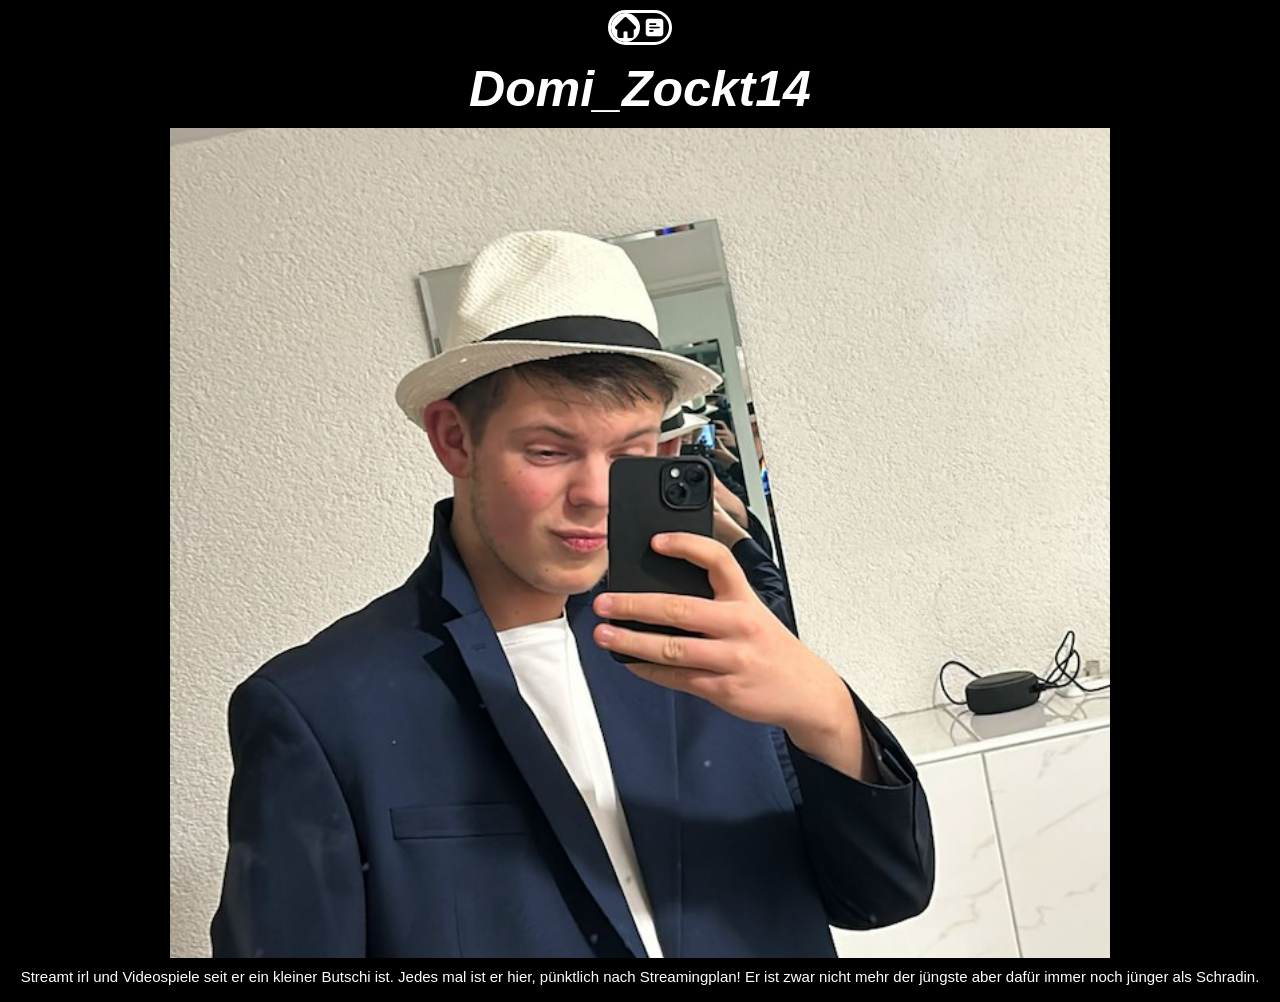
<file: html/index.html>
<!doctype html>
<html lang="en">
  <head>
    <meta charset="UTF-8" />
    <meta name="viewport" content="width=device-width, initial-scale=1.0" />
    <title>About me</title>
    <link rel="stylesheet" href="../css/index.css" />
    <link rel="icon" href="../assets/icon.jpeg" />
  </head>
  <body>
    <nav>
      <a href="/html/index.html" class="nav__elem active">
        <img src="../assets/home.png" alt="" class="nav__icon" />
      </a>
      <a href="/html/impressum.html" class="nav__elem">
        <img src="../assets/paragraph.png" alt="" class="nav__icon" />
      </a>
    </nav>

    <article>
      <h1>Domi_Zockt14</h1>
      <img
        src="../assets/witti.png"
        alt="Ein Bild von Dominik"
        class="about-me__img"
      />
      <p>
        Streamt irl und Videospiele seit er ein kleiner Butschi ist. Jedes mal
        ist er hier, pünktlich nach Streamingplan! Er ist zwar nicht mehr der
        jüngste aber dafür immer noch jünger als Schradin.
      </p>
    </article>
  </body>
</html>
</file>
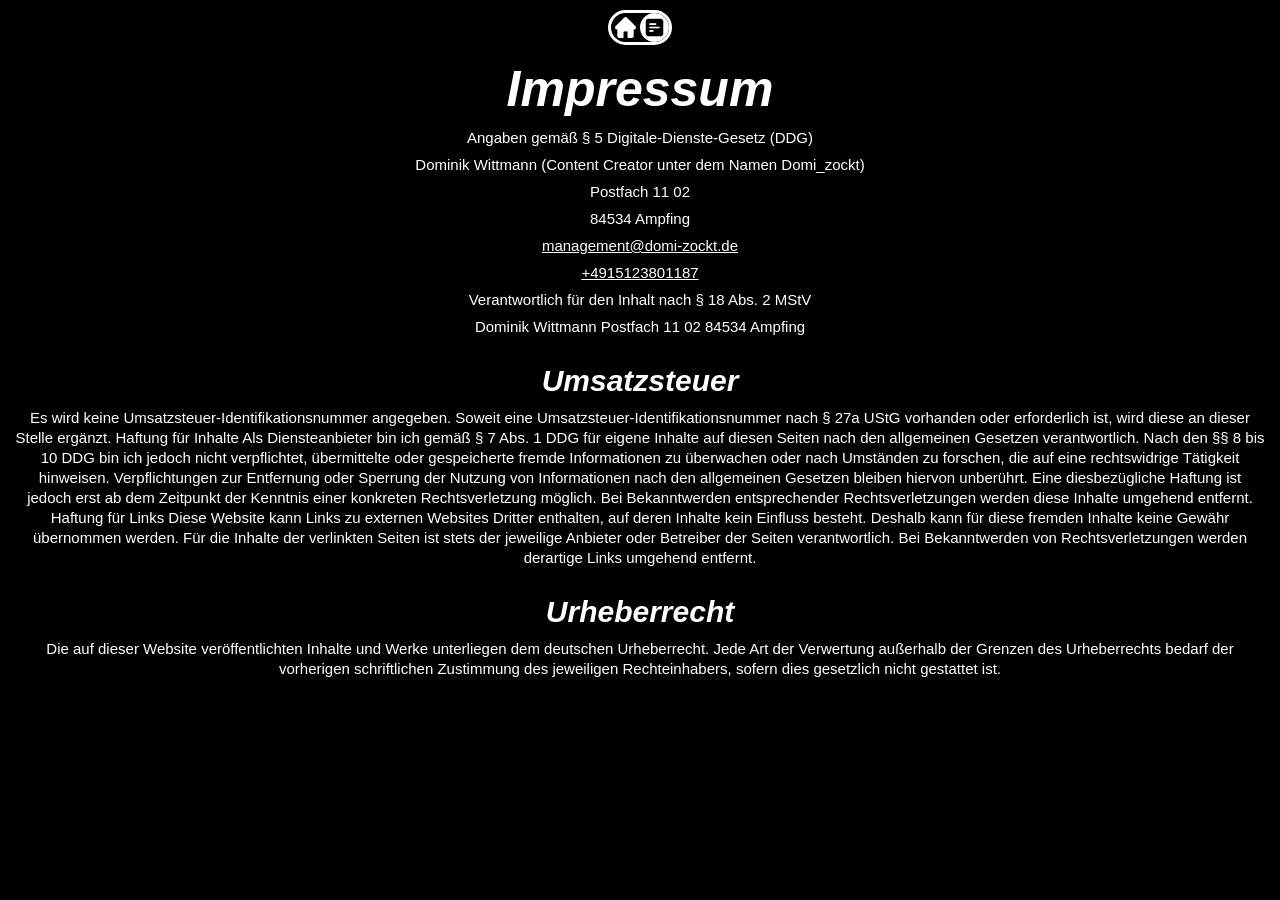
<file: html/impressum.html>
<!doctype html>
<html lang="en">
  <head>
    <meta charset="UTF-8" />
    <meta name="viewport" content="width=device-width, initial-scale=1.0" />
    <title>Domi-Zockt14 Impressum</title>
    <link rel="stylesheet" href="/css/index.css" />
    <link rel="icon" href="/assets/icon.jpeg" type="image/jpeg" />
  </head>
  <body>
    <nav>
      <a href="/html/index.html" class="nav__elem">
        <img src="../assets/home.png" alt="" class="nav__icon" />
      </a>
      <a href="/html/impressum.html" class="nav__elem active">
        <img src="../assets/paragraph.png" alt="" class="nav__icon" />
      </a>
    </nav>

    <section class="impressum">
      <h1>Impressum</h1>
      <div class="impressum__info">
        <p>Angaben gemäß § 5 Digitale-Dienste-Gesetz (DDG)</p>
        <p>Dominik Wittmann (Content Creator unter dem Namen Domi_zockt)</p>
        <p>Postfach 11 02</p>
        <p>84534 Ampfing</p>
        <a href="mailto:management@domi-zockt.de">management@domi-zockt.de</a>
        <a href="tel:+4915123801187">+4915123801187</a>
        <p>Verantwortlich für den Inhalt nach § 18 Abs. 2 MStV</p>
        <p>Dominik Wittmann Postfach 11 02 84534 Ampfing
        </p>
      </div>
    </section>

    <section class="ust">
      <h2>Umsatzsteuer</h2>
      <p>
        Es wird keine Umsatzsteuer-Identifikationsnummer angegeben. Soweit eine
        Umsatzsteuer-Identifikationsnummer nach § 27a UStG vorhanden oder
        erforderlich ist, wird diese an dieser Stelle ergänzt. Haftung für
        Inhalte Als Diensteanbieter bin ich gemäß § 7 Abs. 1 DDG für eigene
        Inhalte auf diesen Seiten nach den allgemeinen Gesetzen verantwortlich.
        Nach den §§ 8 bis 10 DDG bin ich jedoch nicht verpflichtet, übermittelte
        oder gespeicherte fremde Informationen zu überwachen oder nach Umständen
        zu forschen, die auf eine rechtswidrige Tätigkeit hinweisen.
        Verpflichtungen zur Entfernung oder Sperrung der Nutzung von
        Informationen nach den allgemeinen Gesetzen bleiben hiervon unberührt.
        Eine diesbezügliche Haftung ist jedoch erst ab dem Zeitpunkt der
        Kenntnis einer konkreten Rechtsverletzung möglich. Bei Bekanntwerden
        entsprechender Rechtsverletzungen werden diese Inhalte umgehend
        entfernt. Haftung für Links Diese Website kann Links zu externen
        Websites Dritter enthalten, auf deren Inhalte kein Einfluss besteht.
        Deshalb kann für diese fremden Inhalte keine Gewähr übernommen werden.
        Für die Inhalte der verlinkten Seiten ist stets der jeweilige Anbieter
        oder Betreiber der Seiten verantwortlich. Bei Bekanntwerden von
        Rechtsverletzungen werden derartige Links umgehend entfernt.
      </p>
    </section>

    <section class="urheberrecht">
      <h2>Urheberrecht</h2>
      <p>
        Die auf dieser Website veröffentlichten Inhalte und Werke unterliegen
        dem deutschen Urheberrecht. Jede Art der Verwertung außerhalb der
        Grenzen des Urheberrechts bedarf der vorherigen schriftlichen Zustimmung
        des jeweiligen Rechteinhabers, sofern dies gesetzlich nicht gestattet
        ist.
      </p>
    </section>
  </body>
</html>
</file>
<file: css/index.css>
:root {
    --background-color: black;
    --primary-color: white;
    --default-font-size: 1.5rem;
}

html {
    font-size: 62.5%;
    font-family: sans-serif
}

body {
    display:flex;
    flex-direction: column;
    align-items: center;
    text-align: center;
    background-color: var(--background-color);
    margin-top: 4rem;
}

h1 {
    font-size: 5rem;
}

h2 {
    font-size: 3rem;
}

h1, h2 {
    font-style: oblique;
    color:var(--primary-color);
    margin: 2rem 0 1rem;
}

.impressum__info a,
p {
    font-size: var(--default-font-size);
    color:var(--primary-color);
    margin: 7px;
    line-height: calc(var(--default-font-size) + .5rem);
    text-align: center;
    min-width: 0;
    /* links are inline by default*/
    display: block;
}

nav {
    display: flex;
    justify-content: center;
    justify-self: center;
    background-color: var(--background-color);
    overflow: hidden;
    box-sizing: border-box;
    height: 3.5rem;
    margin: 1rem 0 2rem;
    border-radius: 25px;
    position: fixed;
    border: 3px solid var(--primary-color);
    top: 0;
    width:fit-content;
}

.nav__elem {
    border-radius: 50%;
    aspect-ratio: 1/1;
    height: 100%;
    display: flex;
    justify-content: center;
    align-items: center;
}

.nav__icon {
    height: 70%;
    aspect-ratio: 1/1;
    filter: brightness(0) invert(1);
}

.nav__elem.active{
    background: var(--primary-color);
}

.nav__elem.active .nav__icon {
    filter: brightness(1) invert(0);
}

.about-me__img {
    width: 75%;
}

@media (max-width: 450px) {
    :root {
        --default-font-size: 2rem;
    }

    nav {
        height: 5rem;
    }

    body {
        margin-top: 5rem;
    }
}
</file>
